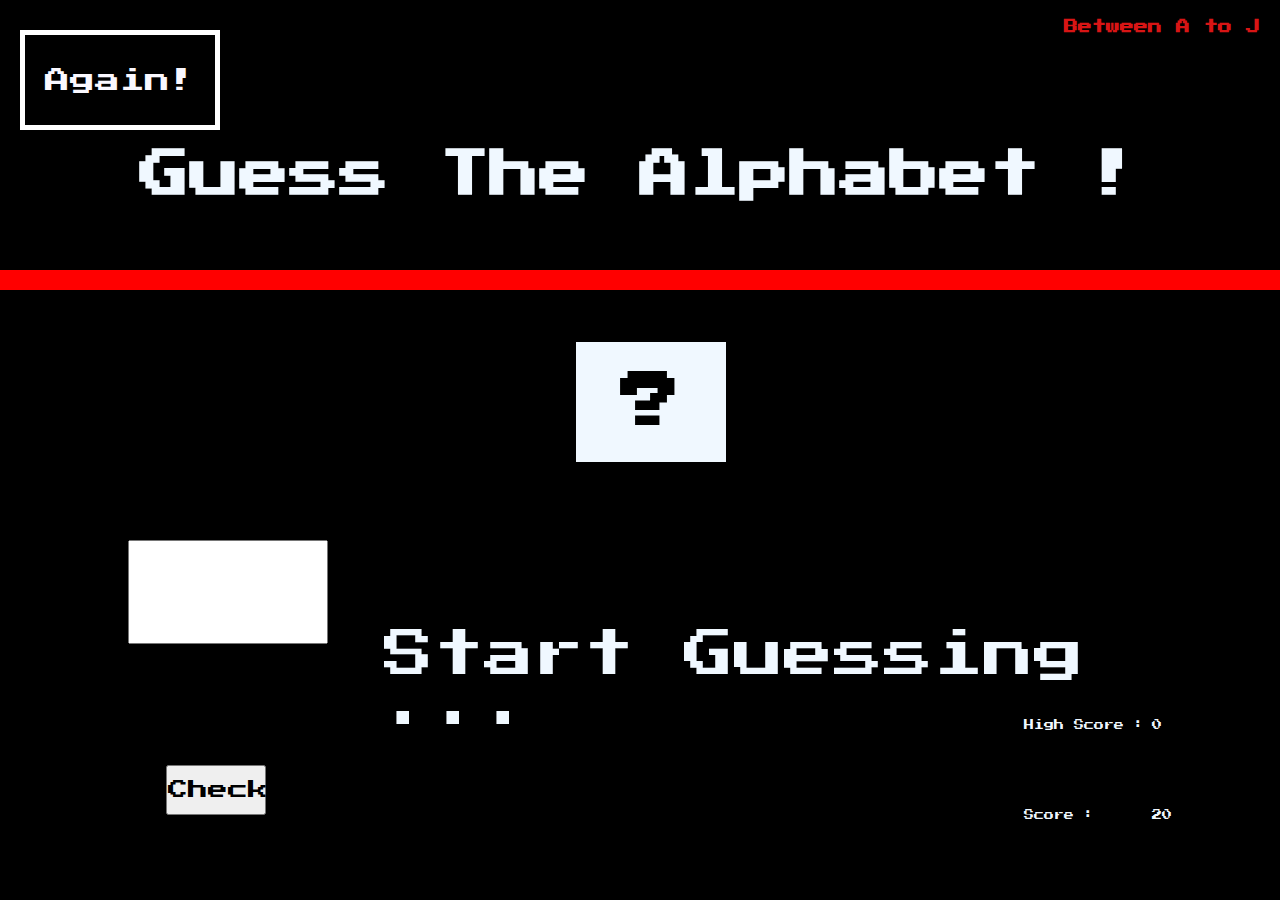
<file: jack-portfolio-master/Guess-the-number/index.html>
<!DOCTYPE html>
<html lang="en">
  <head>
    <meta charset="UTF-8" />
    <meta http-equiv="X-UA-Compatible" content="IE=edge" />
    <meta name="viewport" content="width=device-width, initial-scale=1.0" />
    <title>Guess the number</title>
    <link rel="stylesheet" href="index.css" />
  </head>
  <body>
    <header>
      <div class="again">
        <h4>Between A to J</h4>
        <button class="btagain">Again!</button>
        <h1>Guess The Alphabet !</h1>
        <h2 class="num">?</h2>
      </div>
    </header>
    <main>
      <div>
        <input class="box1" type="text" />
        <button class="btcheck">Check</button>
        <p class="startg">Start Guessing ...</p>
        <p class="high">High Score :</p>
        <p class="fast">0</p>
        <p class="score">Score :</p>
        <p class="sc">0</p>
      </div>
    </main>
    <script src="index.js"></script>
  </body>
</html>
</file>
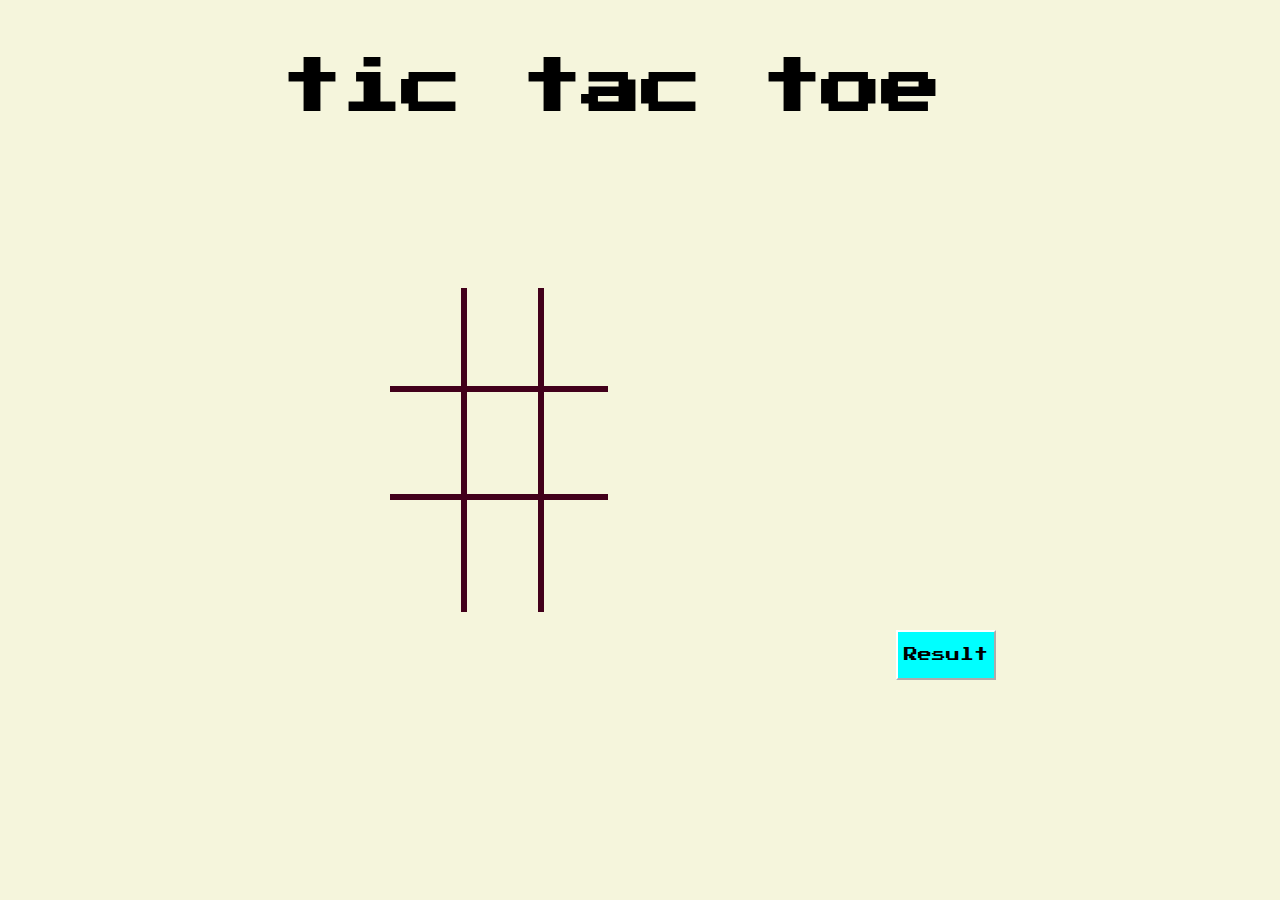
<file: jack-portfolio-master/tic-tac_toe/index.html>
<!DOCTYPE html>
<html lang="en">
<head>
    <meta charset="UTF-8">
    <meta http-equiv="X-UA-Compatible" content="IE=edge">
    <meta name="viewport" content="width=device-width, initial-scale=1.0">
    <title>tic tac toe</title>
    <link rel="stylesheet" href="index.css">
</head>
<body>

    <h1>tic tac toe</h1>
    
    
   <div id="line1"></div>
   <hr class="line1"> 
   <div id="line2"></div>
   <hr class="line2"> 
    
   <input type="text" placeholder="" id="box1">
   <input type="text" placeholder="" id="box2">
   <input type="text" placeholder="" id="box3">
   <input type="text" placeholder="" id="box4">
   <input type="text" placeholder="" id="box5">
   <input type="text" placeholder="" id="box6">
   <input type="text" placeholder="" id="box7">
   <input type="text" placeholder="" id="box8">
   <input type="text" placeholder="" id="box9">

   <button class="btt">Result</button>

   <script src="index.js"></script>
</body>
</html>
</file>
<file: jack-portfolio-master/Guess-the-number/index.css>
@import url("https://fonts.googleapis.com/css?family=Press Start 2P");

* {
  margin: 0px;
  padding: 0px;
  box-sizing: inherit;
}
html {
  font-size: 62.5%;
  box-sizing: border-box;
}
header {
  border-bottom: 20px solid red;
  margin-top: 10px;
}

body {
  font-family: "Press Start 2P", sans-serif;
  color: aliceblue;
  background-color: rgb(0, 0, 0);
}

h4 {
  position: absolute;
  font-size: 1.4rem;
  top: 2rem;
  right: 2rem;
  color: rgb(216, 21, 21);
}

.num {
  color: black;
  background-color: aliceblue;

  font-size: 6rem;
  width: 15rem;
  padding: 3rem 0rem;

  text-align: center;
  position: absolute;
  top: 38%;
  left: 45%;
}

h1 {
  text-align: center;
  font-size: 50px;
  margin-bottom: 70px;
}

.btagain {
  background-color: black;
  border: 5px solid rgb(255, 255, 255);
  font-family: "Press Start 2P", sans-serif;
  margin: 20px;
  margin-top: 20px;
  padding: 16px;
  width: 200px;
  height: 100px;
  font-size: 25px;
  color: rgb(250, 248, 255);
}
.startg {
  left: 30%;
  position: absolute;
  top: 70%;
  font-size: 50px;
}
.high {
  position: absolute;
  left: 80%;
  top: 80%;
}
.fast {
  position: absolute;
  left: 90%;
  top: 80%;
}
.score {
  position: absolute;
  left: 80%;
  top: 90%;
}
.sc {
  position: absolute;
  left: 90%;
  top: 90%;
}

.btcheck {
  position: absolute;
  left: 13%;
  top: 85%;
  height: 50px;
  width: 100px;
  font-size: 20px;
  font-family: "Press Start 2P", sans-serif;
}

.box1 {
  position: absolute;
  font-family: "Press Start 2P", sans-serif;
  padding: 5rem;
  font-size: 45px;
  left: 10%;
  top: 60%;
  height: 100px;
  width: 200px;
}
</file>
<file: jack-portfolio-master/tic-tac_toe/index.css>
@import url("https://fonts.googleapis.com/css?family=Press Start 2P");

body{
   background-color:beige;
}
h1{
    position: absolute;
    top: 2%;
    left: 22%;
    font-size: 60px;
    font-family: "Press Start 2P", sans-serif;
}
#line1{
    position: absolute;
    border-left: 6px solid rgb(66, 0, 27);
  height: 36%;
  left: 36%;
  top: 32%;
  
}
.line1{
    position: absolute;
    width: 17%;
    height: 6px;
    background-color: rgb(66, 0, 27);;
    left:  30.5%;
    top: 42%;
    border: none;

}
#line2{
    position: absolute;
    border-left: 6px solid rgb(66, 0, 27);;
  height: 36%;
  left: 42%;
  top: 32%;
  
}
.line2{
    position: absolute;
    width: 17%;
    height: 6px;
    background-color: rgb(66, 0, 27);;
    left:  30.5%;
    top: 54%;
    border: none;

}
#box1{
    position: absolute;
    top: 34%;
    left: 31%;
    width: 49px;
    height: 45px;
    font-size: 60px;
    text-align: center;
    border-width: 0px;
    border: none;
    outline: none;
    background-color: beige;
    
}
#box2{
    position: absolute;
    top: 34%;
    left: 37%;
    width: 49px;
    height: 45px;
    font-size: 60px;
    text-align: center;
    border-width: 0px;
    border: none;
    outline: none;
    background-color: beige;
    
}
#box3{
    position: absolute;
    top: 34%;
    left: 43%;
    width: 49px;
    height: 45px;
    font-size: 60px;
    text-align: center;
    border-width: 0px;
    border: none;
    outline: none;
    background-color: beige;
    
}
#box4{
    position: absolute;
    top: 46%;
    left: 31%;
    width: 49px;
    height: 45px;
    font-size: 60px;
    text-align: center;
    border-width: 0px;
    border: none;
    outline: none;
    background-color: beige;
    
}
#box5{
    position: absolute;
    top: 46%;
    left: 37%;
    width: 49px;
    height: 45px;
    font-size: 60px;
    text-align: center;
    border-width: 0px;
    border: none;
    outline: none;
    background-color: beige;
    
}
#box6{
    position: absolute;
    top: 46%;
    left: 43%;
    width: 49px;
    height: 45px;
    font-size: 60px;
    text-align: center;
    border-width: 0px;
    border: none;
    outline: none;
    background-color: beige;
    
}
#box7{
    position: absolute;
    top: 58%;
    left: 31%;
    width: 49px;
    height: 45px;
    font-size: 60px;
    text-align: center;
    border-width: 0px;
    border: none;
    outline: none;
    background-color: beige;
    
}
#box8{
    position: absolute;
    top: 58%;
    left: 37%;
    width: 49px;
    height: 45px;
    font-size: 60px;
    text-align: center;
    border-width: 0px;
    border: none;
    outline: none;
    background-color: beige;
    
}
#box9{
    position: absolute;
    top: 58%;
    left: 43%;
    width: 49px;
    height: 45px;
    font-size: 60px;
    text-align: center;
    border-width: 0px;
    border: none;
    outline: none;
    background-color: beige;
    
}
.btt{
    position: absolute;
    top: 70%;
    left: 70%;
    width: 100px;
    height: 50px;
    font-size: 14px;
    background-color: aqua;
    font-family: "Press Start 2P", sans-serif;
    border-color: white;
}
</file>
